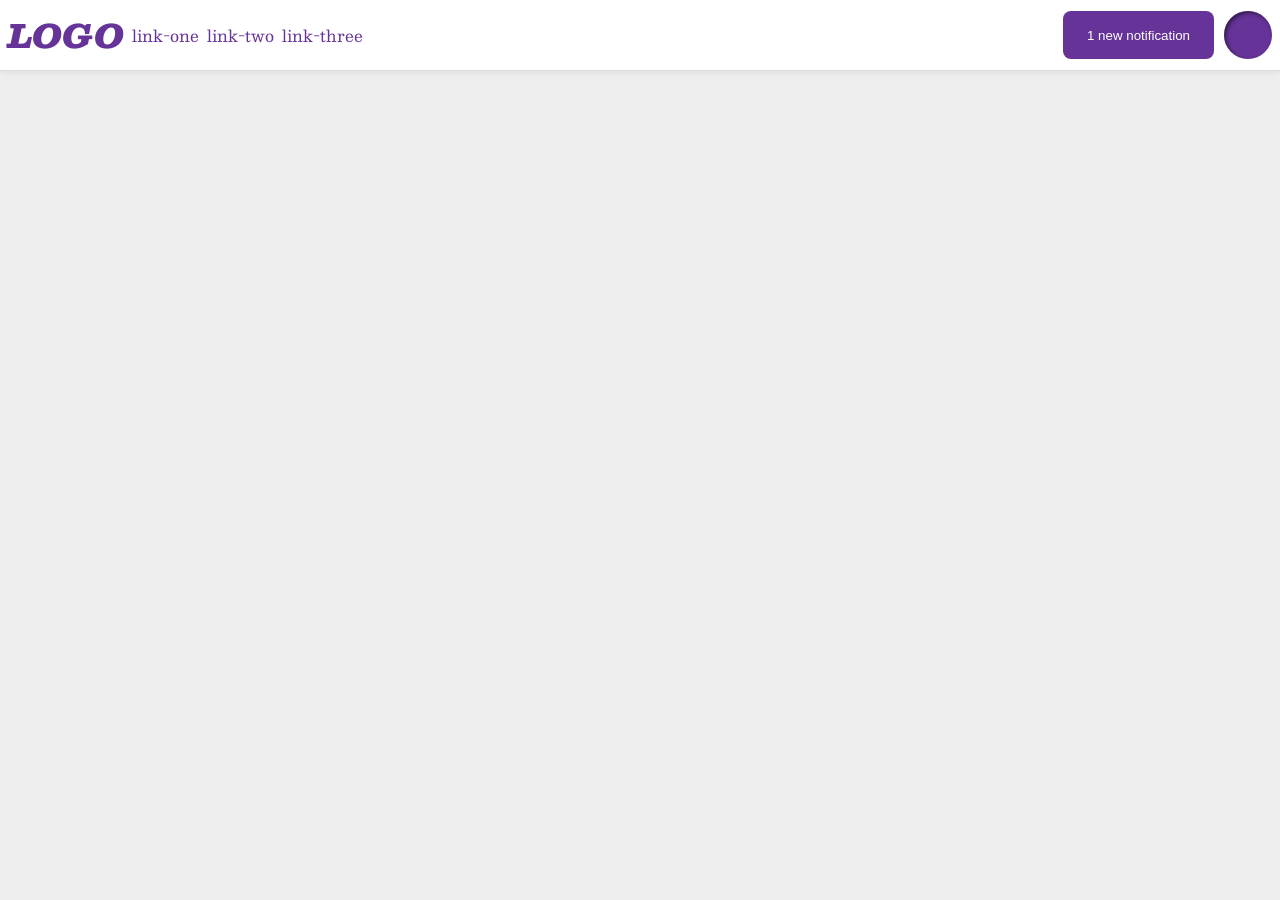
<file: flex/03-flex-header-2/index.html>
<!DOCTYPE html>
<html lang="en">
  <head>
    <meta charset="UTF-8">
    <meta http-equiv="X-UA-Compatible" content="IE=edge">
    <meta name="viewport" content="width=device-width, initial-scale=1.0">
    <title>Flex Header 2</title>
    <link rel="stylesheet" href="style.css">
  </head>
  <body>
    <div class="header">
      <div class="logo">
        LOGO
      </div>
      <ul class="links">
        <li><a href="https://google.com">link-one</a></li>
        <li><a href="https://google.com">link-two</a></li>
        <li><a href="https://google.com">link-three</a></li>
      </ul>
      <div class = "right">
      <button class="notifications">
        1 new notification
      </button>
      <div class="profile-image"></div>
      </div>
    </div>
  </body>
</html>
</file>
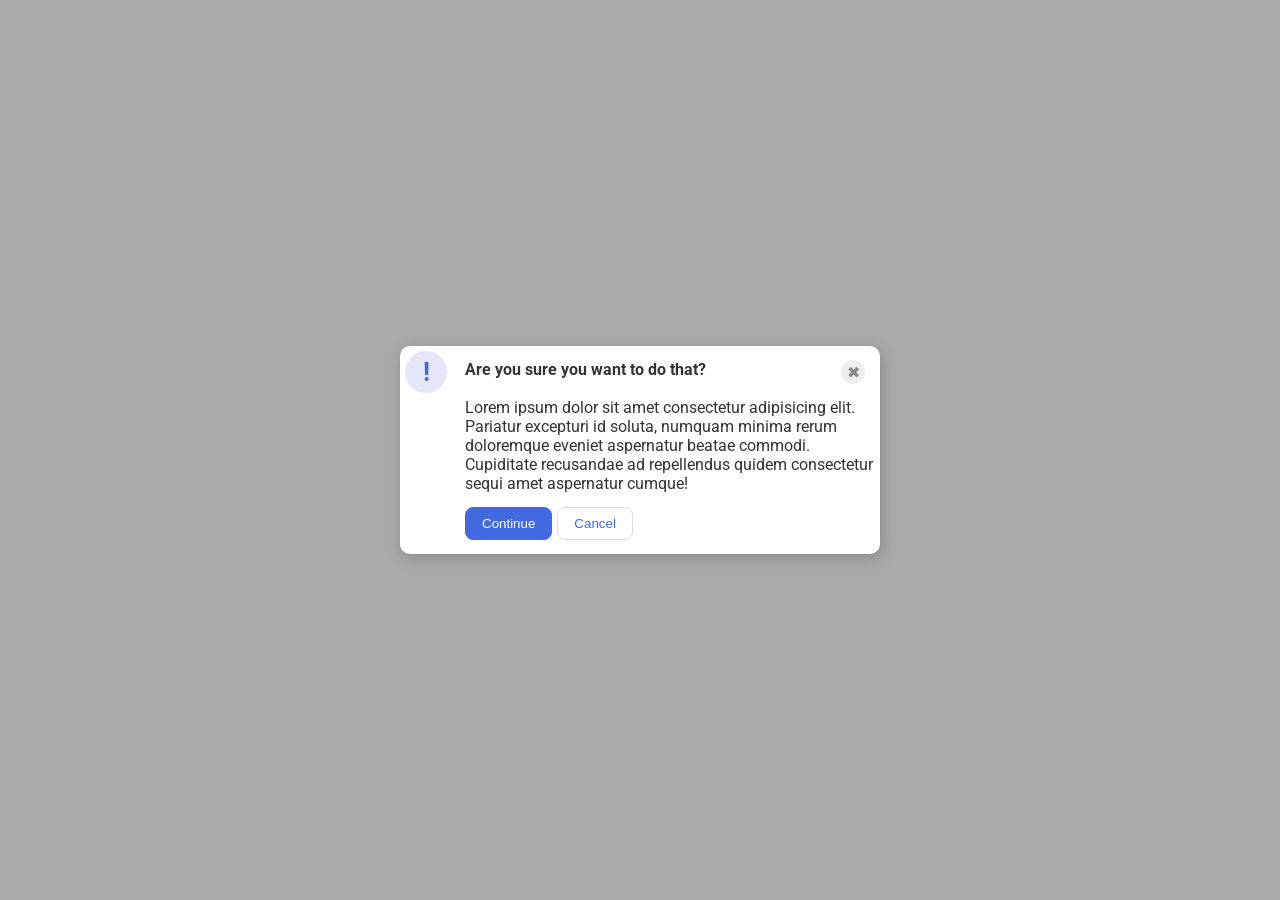
<file: flex/05-flex-modal/index.html>
<!DOCTYPE html>
<html lang="en">
  <head>
    <meta charset="UTF-8">
    <meta http-equiv="X-UA-Compatible" content="IE=edge">
    <meta name="viewport" content="width=device-width, initial-scale=1.0">
    <link rel="stylesheet" href="style.css">
    <title>Modal</title>
  </head>
  <body>
    <div class="modal">

      <div class="icon">!</div>

      <div class="container-1">
        <div class="container-2">
      <div class="header">Are you sure you want to do that?</div>
      <button class="close-button">✖</button>
          </div>
      <div class="text">Lorem ipsum dolor sit amet consectetur adipisicing elit. Pariatur excepturi id soluta, numquam minima rerum doloremque eveniet aspernatur beatae commodi. Cupiditate recusandae ad repellendus quidem consectetur sequi amet aspernatur cumque!</div>
      <div class="container-3">
      <button class="continue">Continue</button>
      <button class="cancel">Cancel</button>
    </div>
    </div>
    </div>
  </body>
</html>
</file>
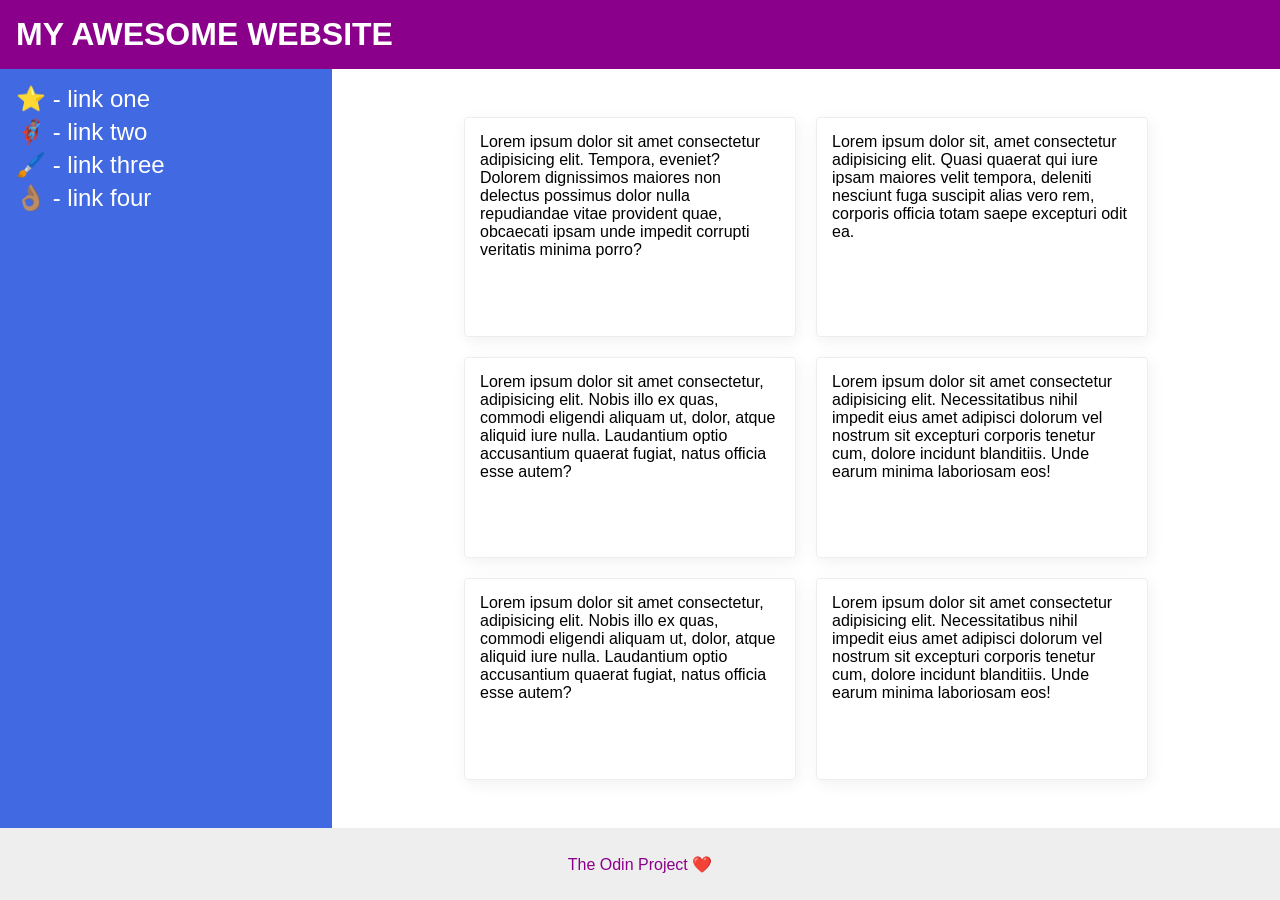
<file: flex/07-flex-layout-2/index.html>
<!DOCTYPE html>
<html lang="en">
  <head>
    <meta charset="UTF-8">
    <meta http-equiv="X-UA-Compatible" content="IE=edge">
    <meta name="viewport" content="width=device-width, initial-scale=1.0">
    <title>The Holy Grail</title>
    <link rel="stylesheet" href="style.css">
  </head>
  <body>
    <div class="header">
      MY AWESOME WEBSITE
    </div>
    
  <div class="content">

    <div class="sidebar">
      <ul>
        <li><a href="#">⭐ - link one</a></li>
        <li><a href="#">🦸🏽‍♂️ - link two</a></li>
        <li><a href="#">🖌️ - link three</a></li>
        <li><a href="#">👌🏽 - link four</a></li>
      </ul>
    </div>

    <div class="card-container">
    <div class="card">Lorem ipsum dolor sit amet consectetur adipisicing elit. Tempora, eveniet? Dolorem dignissimos maiores non delectus possimus dolor nulla repudiandae vitae provident quae, obcaecati ipsam unde impedit corrupti veritatis minima porro?</div>
    <div class="card">Lorem ipsum dolor sit, amet consectetur adipisicing elit. Quasi quaerat qui iure ipsam maiores velit tempora, deleniti nesciunt fuga suscipit alias vero rem, corporis officia totam saepe excepturi odit ea.</div>
    <div class="card">Lorem ipsum dolor sit amet consectetur, adipisicing elit. Nobis illo ex quas, commodi eligendi aliquam ut, dolor, atque aliquid iure nulla. Laudantium optio accusantium quaerat fugiat, natus officia esse autem?</div>
    <div class="card">Lorem ipsum dolor sit amet consectetur adipisicing elit. Necessitatibus nihil impedit eius amet adipisci dolorum vel nostrum sit excepturi corporis tenetur cum, dolore incidunt blanditiis. Unde earum minima laboriosam eos!</div>
    <div class="card">Lorem ipsum dolor sit amet consectetur, adipisicing elit. Nobis illo ex quas, commodi eligendi aliquam ut, dolor, atque aliquid iure nulla. Laudantium optio accusantium quaerat fugiat, natus officia esse autem?</div>
    <div class="card">Lorem ipsum dolor sit amet consectetur adipisicing elit. Necessitatibus nihil impedit eius amet adipisci dolorum vel nostrum sit excepturi corporis tenetur cum, dolore incidunt blanditiis. Unde earum minima laboriosam eos!</div>
    </div>
  </div>

    <div class="footer">
      The Odin Project ❤️
    </div>
  </body>
</html>
</file>
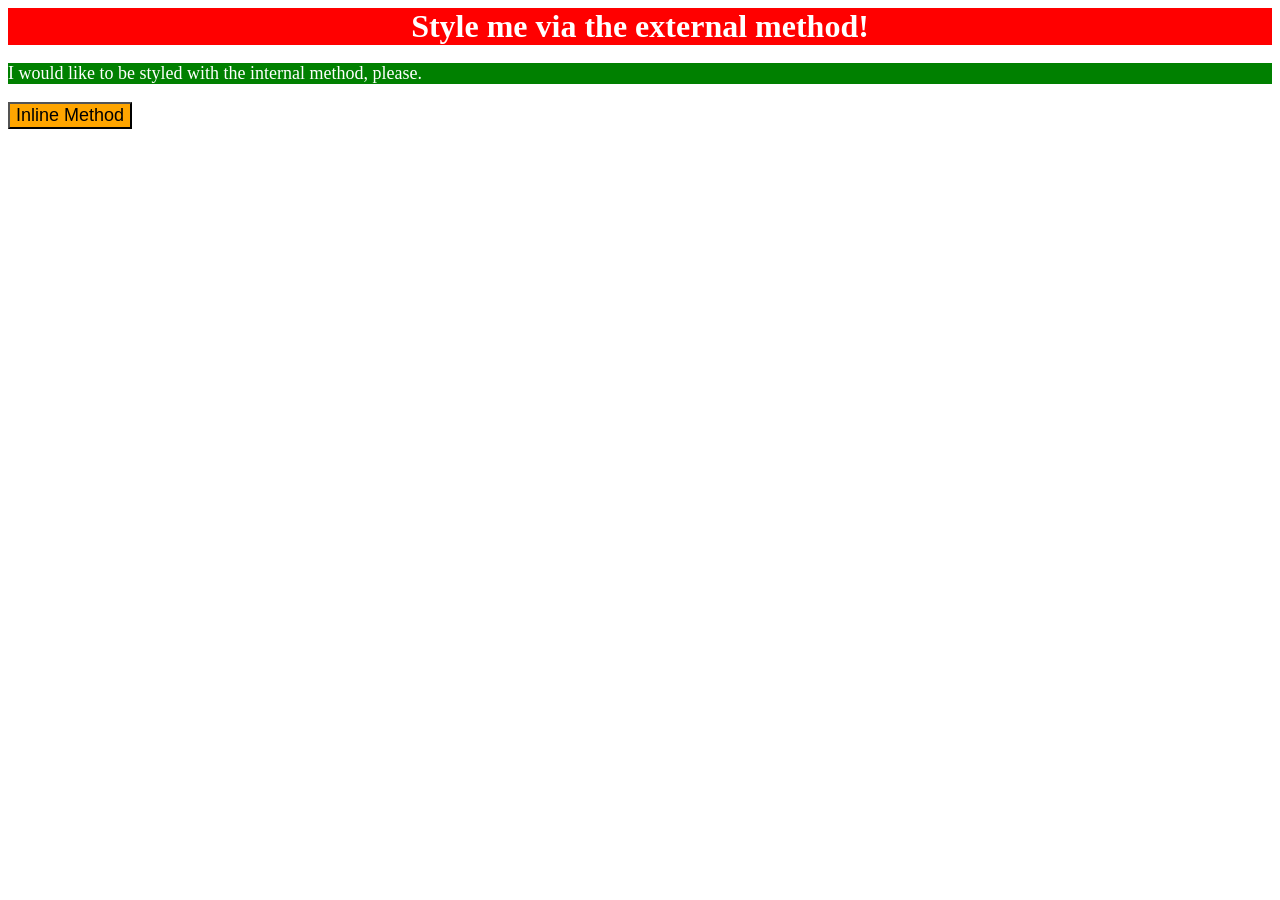
<file: foundations/01-css-methods/index.html>
<!DOCTYPE html>
<html lang="en">
  <head>
    <style>
      p{
        background-color: green;
        color: white;
        font-size: 18px;
      }
    </style>
    <link rel="stylesheet" href="styles.css">
    <meta charset="UTF-8">
    <meta http-equiv="X-UA-Compatible" content="IE=edge">
    <meta name="viewport" content="width=device-width, initial-scale=1.0">
    <title>Methods for Adding CSS</title>
  </head>
  <body>
    <div>Style me via the external method!</div>
    <p>I would like to be styled with the internal method, please.</p>
    <button style="background-color: orange; font-size: 18px;">Inline Method</button>
  </body>
</html>
</file>
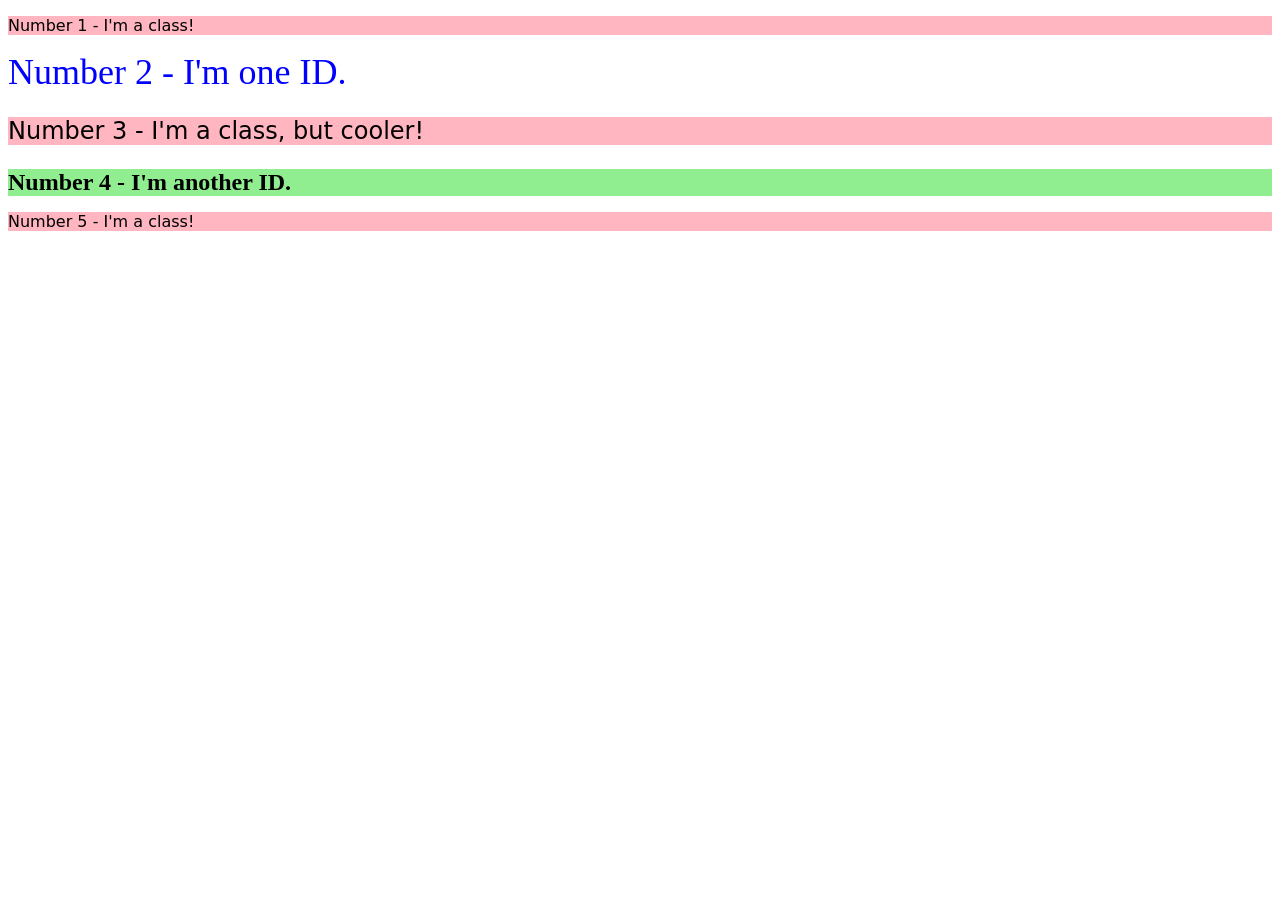
<file: foundations/02-class-id-selectors/index.html>
<!DOCTYPE html>
<html lang="en">
  <head>
    <meta charset="UTF-8">
    <meta http-equiv="X-UA-Compatible" content="IE=edge">
    <meta name="viewport" content="width=device-width, initial-scale=1.0">
    <title>Class and ID Selectors</title>
    <link rel="stylesheet" href="style.css">
  </head>
  <body>
    <p class="odd">Number 1 - I'm a class!</p>
    <div id="div2">Number 2 - I'm one ID.</div>
    <p class="odd p3">Number 3 - I'm a class, but cooler!</p>
    <div id="div4">Number 4 - I'm another ID.</div>
    <p class="odd">Number 5 - I'm a class!</p>
  </body>
</html>
</file>
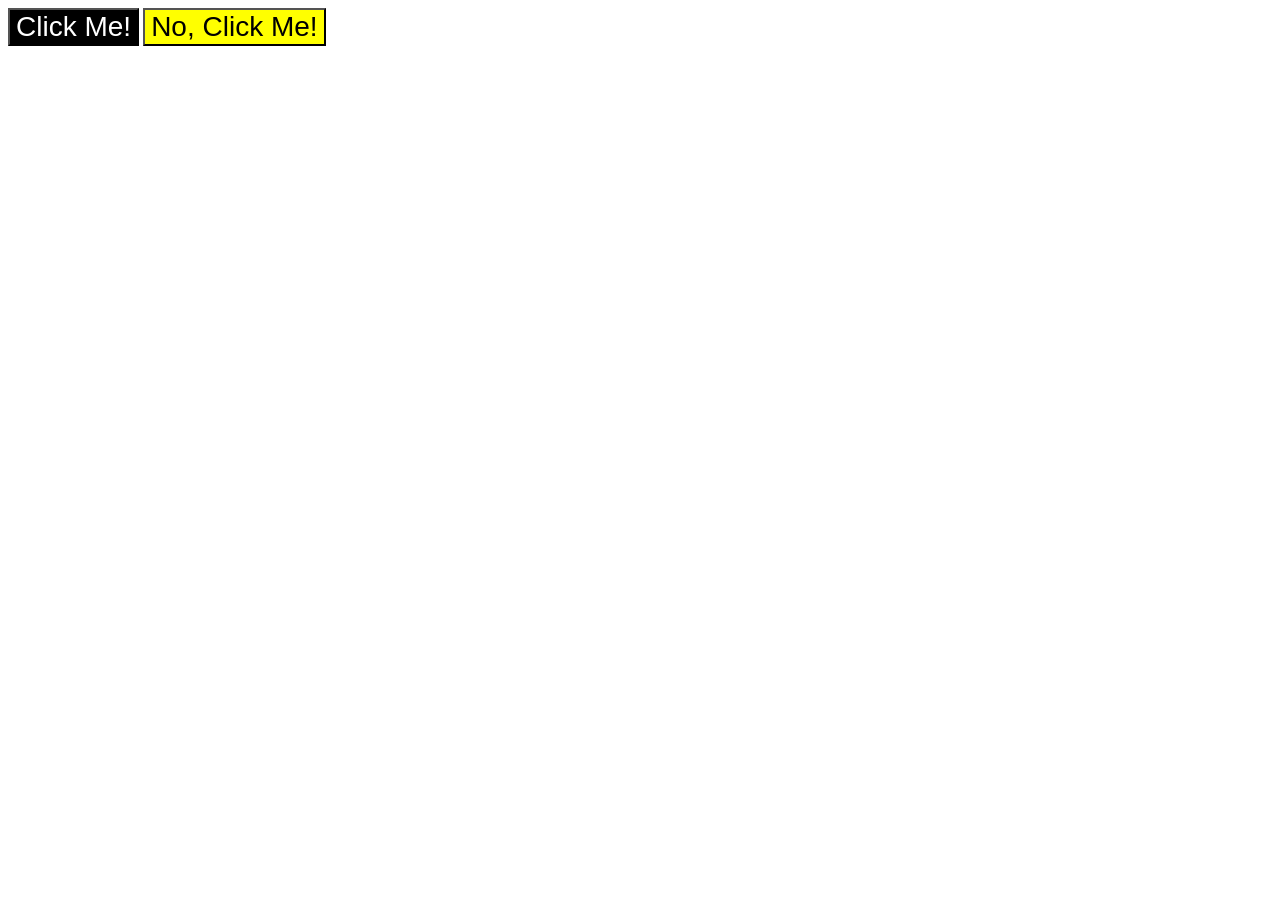
<file: foundations/03-grouping-selectors/index.html>
<!DOCTYPE html>
<html lang="en">
  <head>
    <meta charset="UTF-8">
    <meta http-equiv="X-UA-Compatible" content="IE=edge">
    <meta name="viewport" content="width=device-width, initial-scale=1.0">
    <title>Grouping Selectors</title>
    <link rel="stylesheet" href="style.css">
  </head>
  <body>
    <button class="button1">Click Me!</button>
    <button class="button2">No, Click Me!</button>
  </body>
</html>
</file>
<file: flex/03-flex-header-2/style.css>
/* this is some magical font-importing.  
you'll learn about it later. */
@import url('https://fonts.googleapis.com/css2?family=Besley:ital,wght@0,400;1,900&display=swap');

body {
  margin: 0;
  background: #eee;
  font-family: Besley, serif;
}

.header {
  background: white;
  border-bottom: 1px solid #ddd;
  box-shadow: 0 0 8px rgba(0,0,0,.1);
  display: flex;
  align-items: center;
  gap: 8px;
  padding: 8px;
}

.profile-image {
  background: rebeccapurple;
  box-shadow: inset 2px 2px 4px rgba(0,0,0,.5);
  border-radius: 50%;
  width: 48px;
  height: 48px;
}

.logo {
  color: rebeccapurple;
  font-size: 32px;
  font-weight: 900;
  font-style: italic;
}

.right {
  margin-left: auto;
  display: flex;
  gap: 10px;
}

button {
  border: none;
  border-radius: 8px;
  background: rebeccapurple;
  color: white;
  padding: 8px 24px;
}

a {
  /* this removes the line under our links */
  text-decoration: none;
  color: rebeccapurple;
}

ul {
  list-style-type: none;
  display: flex;
  margin: 0;
  padding: 0;
  gap: 8px;
}
</file>
<file: flex/05-flex-modal/style.css>
@import url('https://fonts.googleapis.com/css2?family=Roboto:wght@400;700&display=swap');

html, body {
  height: 100%;
}

body {
  font-family: Roboto, sans-serif;
  margin: 0;
  background: #aaa;
  color: #333;
  /* I'll give you this one for free lol */
  display: flex;
  align-items: center;
  justify-content: center;
}

.modal {
  background: white;
  width: 480px;
  border-radius: 10px;
  box-shadow: 2px 4px 16px rgba(0,0,0,.2);
  display: flex;
  gap: 8px;
}

.icon {
  color: royalblue;
  font-size: 26px;
  font-weight: 700;
  background: lavender;
  width: 42px;
  height: 42px;
  border-radius: 50%;
  display: flex;
  align-items: center;
  justify-content: center;
  flex-shrink: 0;
  margin: 5px;
}

.close-button {
  background: #eee;
  border-radius: 50%;
  color: #888;
  font-weight: 400;
  font-size: 16px;
  height: 24px;
  width: 24px;
  display: flex;
  align-items: center;
  justify-content: center;
  border: 1px solid #eee;
  padding: 0;
  margin-right: 10px;
}

button {
  cursor: pointer;
  padding: 8px 16px;
  border-radius: 8px;
}

button.continue {
  background: royalblue;
  border: 1px solid royalblue;
  color: white;
}

button.cancel {
  background: white;
  border: 1px solid #ddd;
  color: royalblue;
}

.container-1 {
  display: flex;
  flex-direction: column;
  margin: 14px 5px;
  gap: 14px;
}

.container-2 {
  display: flex;
  justify-content: space-between;
  align-items: cen;
}
.container-3 {
  display: flex;
  gap: 5px;
}

.header {
  font-weight: bold;
}
</file>
<file: flex/07-flex-layout-2/style.css>
body {
  font-family: -apple-system, BlinkMacSystemFont, 'Segoe UI', Roboto, Oxygen, Ubuntu, Cantarell, 'Open Sans', 'Helvetica Neue', sans-serif;
  margin: 0;
  min-height: 100vh;
  display: flex;
  flex-direction: column;
}

.header {
  height: 72px;
  background: darkmagenta;
  color: white;
  font-size: 32px;
  font-weight: 900;
  flex: 0 1 0;
  padding: 16px;
}

.footer {
  display: flex;
  height: 72px;
  background: #eee;
  color: darkmagenta;
  justify-content: center;
  align-items: center;
}

.sidebar {
  width: 300px;
  padding: 16px;
  background: royalblue;
  flex-shrink: 0;
}

.card {
  border: 1px solid #eee;
  box-shadow: 2px 4px 16px rgba(0,0,0,.06);
  border-radius: 4px;
  flex: 1 1 auto;
  max-width: 300px;
  padding: 15px;
}

.card-container {
  display: flex;
  flex-wrap: wrap;
  gap: 20px;
  justify-content: center;
  align-items: stretch;
  padding: 48px;
}

.content {
  display: flex;
  flex-direction: row;
  flex: 1;
}

ul {
  list-style: none;
  margin: 0;
  padding: 0;
}

li { 
  margin-bottom: 5px;
}

a {
  text-decoration: none;
  color: white;
  font-size: 24px;
}
</file>
<file: foundations/01-css-methods/styles.css>
div {
    background-color: red;
    color: white;
    font-size: 32px;
    text-align: center;
    font-weight: bold;
}
</file>
<file: foundations/02-class-id-selectors/style.css>
.odd {
    background-color: lightpink;
    font-family: "Verdana", "DejaVu Sans", sans-serif;
}

#div2 {
    color: blue;
    font-size: 36px;
}

.p3 {
    font-size: 24px;
}

#div4 {
    background-color: lightgreen;
    font-size: 24px;
    font-weight: bold;
}
</file>
<file: foundations/03-grouping-selectors/style.css>
.button1 {
    background-color: rgb(0, 0, 0);
    color: rgb(255, 255, 255);
}

.button2 {
    background-color: rgb(255, 255, 0);
}

.button1 , .button2 {
    font-size: 28px;
    font-family: "Helvetica", "Times New Roman", sans-serif;
}
</file>
